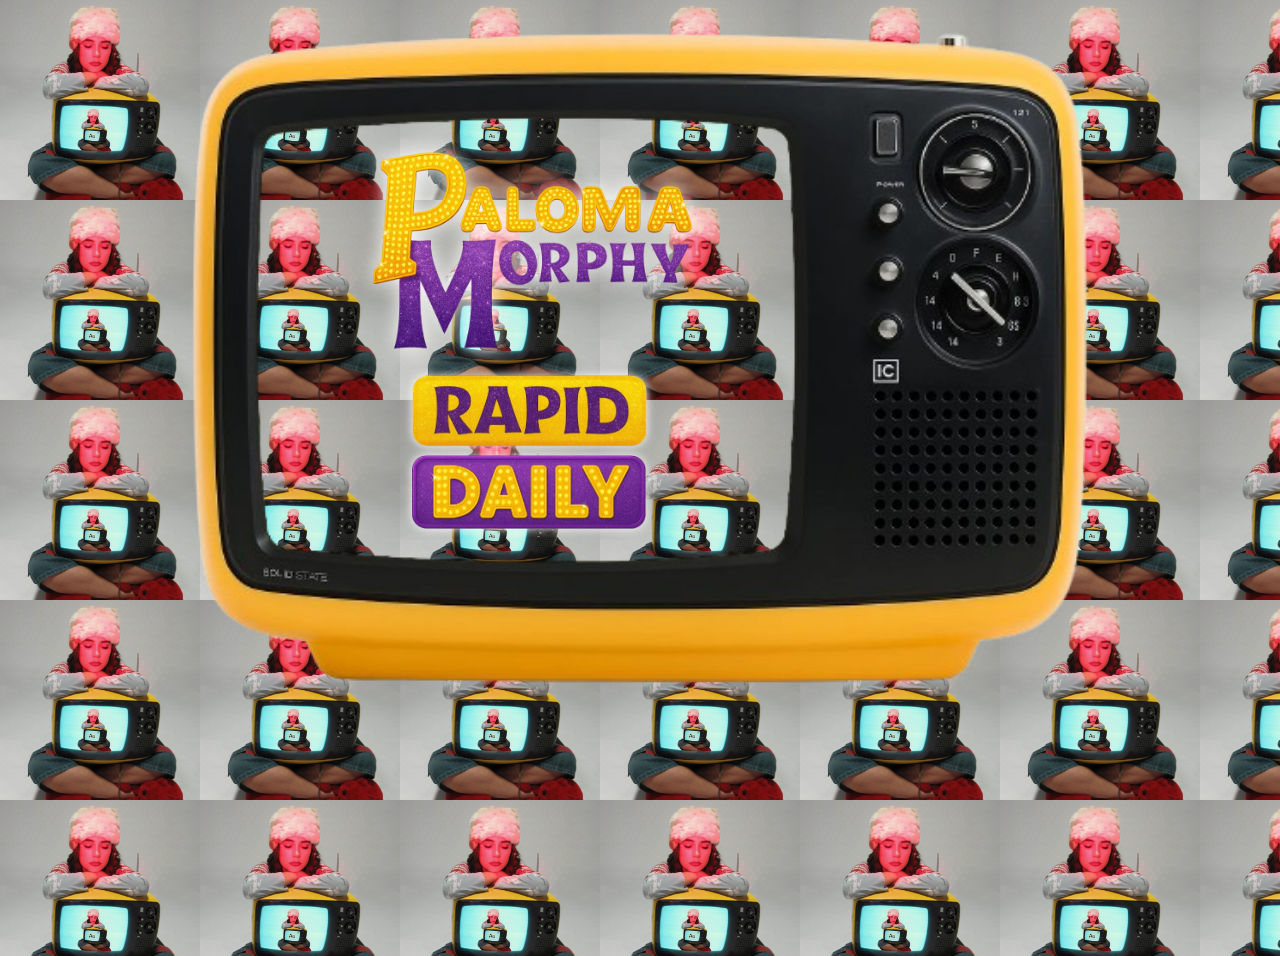
<file: index.html>
<!DOCTYPE html> 
<html lang="es">
<head>
<meta charset="utf-8" />
<meta name="viewport" content="width=900">
  <!-- Meta descripción -->
  <meta name="description" content="Juega al heardle de Paloma Morphy, adivina la canción de paloma con un clip de 5 segundos, modo rapido y diario disponibles.">
<meta name="google-site-verification" content="RFLhQubsEV5rH_lqIfQRw0HgzIH1jbwa73NNqxprI-k" />
  <!-- Meta palabras clave -->
  <meta name="keywords" content="Paloma Morphy, Heardle, juego musical, artista nueva, paloma morphy heardle, daily heardle, rapid heardle">

  <!-- Open Graph (para redes sociales como Facebook y X) -->
  <meta property="og:title" content="Paloma Morphy Headrle">
  <meta property="og:description" content="Juega al Heardle de Paloma Morphy, heardle diario y rapido disponibles.">
  <meta property="og:url" content="https://palomamorphyheardle.netlify.app/">
  <meta property="og:type" content="website">
  <meta property="og:image" content="https://palomamorphyheardle.netlify.app/preview.png"> <!-- Cambia esta URL si aún no tienes la imagen -->

  <!-- Twitter Card (opcional pero recomendado) -->
  <meta name="twitter:card" content="summary_large_image">
  <meta name="twitter:title" content="Paloma Morphy's Heardle">
  <meta name="twitter:description" content="Juega al heardle de Paloma Morphy, cuantas canciones puedes adivinar?">
  <meta name="twitter:image" content="https://palomamorphy.netlify.app/preview.png">
<title>Paloma Morphy's Heardle Inicio</title>
<link href="https://fonts.googleapis.com/css2?family=Pacifico&display=swap" rel="stylesheet">
<link rel="stylesheet" href="styles1.css">
</head>
<body>
  <div class="tv-container">
    <img class="tv-image" src="tele.png" alt="Tele">
    <div class="screen">
      <img src="logo.png" alt="Logo" class="logo">
      <div class="buttons">
        <a class="button rapid" href="rapid.html"><img alt="Rapid"></a>
        <a class="button daily" href="daily.html"><img alt="Daily"></a>
      </div>
    </div>
  </div>
</body>
</html>
</file>
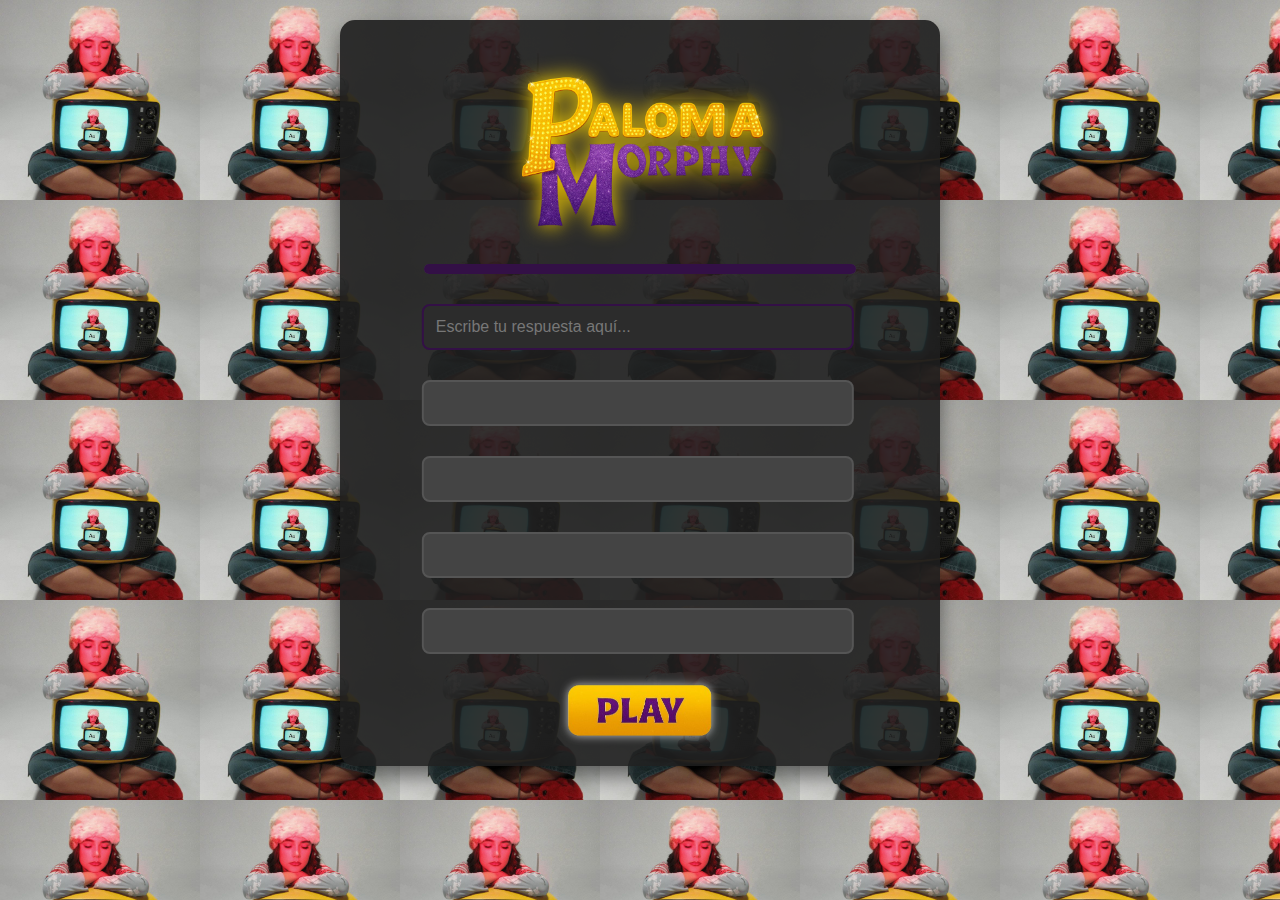
<file: daily.html>
<!DOCTYPE html>
<html lang="en">
<head>
  <meta charset="UTF-8">
<meta name="viewport" content="width=1280">
  <!-- Meta descripción -->
  <meta name="description" content="Juega al heardle de Paloma Morphy, adivina una canción de Paloma Morphy por día, inicias con un clip de 1 segundo y desbloqueas 1 segundo más por cada intento.">

  <!-- Meta palabras clave -->
  <meta name="keywords" content="Paloma Morphy, Heardle, juego musical, artista nueva, paloma morphy heardle, daily heardle">
  <!-- Open Graph (para redes sociales como Facebook y X) -->
  <meta property="og:title" content="Paloma Morphy Headrle">
  <meta property="og:description" content="Juega al Heardle de Paloma Morphy, heardle diario y rapido disponibles.">
  <meta property="og:url" content="https://palomamorphyheardle.netlify.app/">
  <meta property="og:type" content="website">
  <meta property="og:image" content="https://palomamorphyheardle.netlify.app/preview.png"> <!-- Cambia esta URL si aún no tienes la imagen -->

  <!-- Twitter Card (opcional pero recomendado) -->
  <meta name="twitter:card" content="summary_large_image">
  <meta name="twitter:title" content="Paloma Morphy's Heardle">
  <meta name="twitter:description" content="Juega al heardle de Paloma Morphy, cuantas canciones puedes adivinar?">
  <meta name="twitter:image" content="https://palomamorphy.netlify.app/preview.png">
  <title>Paloma Morphy's Daily Heardle</title>
  <link rel="icon" type="image/png" href="favicon.ico">
  <link rel="stylesheet" href="styles2.css">
</head>
<body>
 <div class="game-container">
  <!-- Título centrado en la parte superior -->
   <a href="index.html">
      <img src="logo.png" alt="Paloma Morphy Heardle" class="logo">
   </a>
  <div id="audio-player" class="hidden">
    <audio id="audio" controls></audio>
  </div>
  <div class="progress-bar-container">
    <div id="progress-bar" class="progress-bar"></div>
  </div>
  <div class="input-grid">
    <div class="input-container" id="input-container-1">
      <input type="text" id="guess-input-1" placeholder="Escribe tu respuesta aquí...">
      <ul id="suggestions-1"></ul>
    </div>
    <div class="input-container" id="input-container-2">
      <input type="text" id="guess-input-2" placeholder="" disabled>
      <ul id="suggestions-2"></ul>
    </div>
    <div class="input-container" id="input-container-3">
      <input type="text" id="guess-input-3" placeholder="" disabled>
      <ul id="suggestions-3"></ul>
    </div>
    <div class="input-container" id="input-container-4">
      <input type="text" id="guess-input-4" placeholder="" disabled>
      <ul id="suggestions-4"></ul>
    </div>
    <div class="input-container" id="input-container-5">
      <input type="text" id="guess-input-5" placeholder="" disabled>
      <ul id="suggestions-5"></ul>
    </div>
  </div>
<button id="play-audio" class="play-audio-graphic">
    <span class="sr-only">Play Audio</span>
</button>
  <!-- Botón Stats en la esquina inferior derecha -->
  <button class="hidden" onclick="showStatistics()" style="position: absolute; bottom: 20px; right: 20px;">
    <img src="botonplayagain.png" alt="Stats">
  </button>

  <div id="result-container"></div>
  <div id="result"></div>
</div>
  <!-- Ventana Modal -->
  <div id="statisticsModal" class="modal">
    <div class="modal-content">
      <div class="modal-header">
<a href="index.html">
      <img src="logo.png" alt="Paloma Morphy Heardle" class="logo1">
   </a>        <span class="close-btn">&times;</span>
      </div>
      <div class="modal-body">
        <div class="stat">
          <span class="stat-value" id="played">0</span>
          <span class="stat-label">Played</span>
        </div>
        <div class="stat">
          <span class="stat-value" id="winPercentage">0%</span>
          <span class="stat-label">Win %</span>
        </div>
        <div class="stat">
          <span class="stat-value" id="streak">0</span>
          <span class="stat-label">Current Streak</span>
        </div>
        <div class="stat">
          <span class="stat-value" id="highstreak">0</span>
          <span class="stat-label">Max Streak</span>
        </div>
        <!-- Contenedor para las barras de intentos -->
        <div id="attempts-container" class="attempts-container"></div>
      </div>
      <div style="margin-top: 20px; text-align: center; color: #ffffff; font-size: 16px;">
        Sígue a Paloma Morphy en sus 
        <a href="https://linktr.ee/palomamorphy" target="_blank" style="color: #1DA1F2; text-decoration: none; font-weight: bold;">
          redes
        </a>
      </div>
    </div>
  </div>
  <script src="script.js"></script>
</body>
</html>
</file>
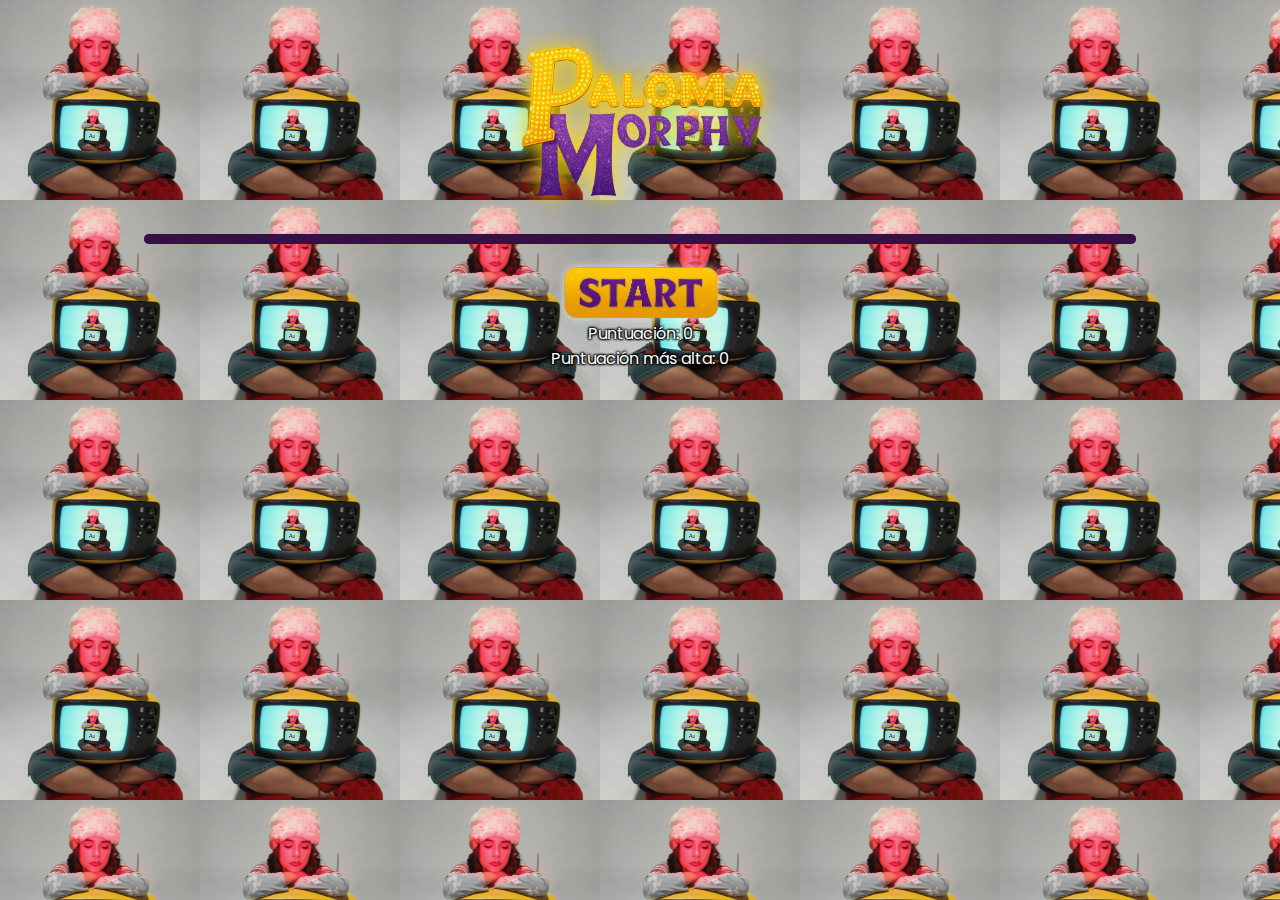
<file: rapid.html>
<!DOCTYPE html>
<html lang="en">
<head>
  <meta charset="UTF-8">
  <meta name="viewport" content="width=device-width, initial-scale=1.0">
  <title>Paloma Morphy Heardle</title>
<link href="https://fonts.googleapis.com/css2?family=Pacifico&display=swap" rel="stylesheet">
  <link rel="stylesheet" href="styles.css">
  <link rel="icon" href="favicon.ico" type="image/x-icon">
</head>
<body>
<!-- Logo centrado con enlace -->
   <a href="index.html">
      <img src="logo.png" alt="Paloma Morphy Heardle" class="logo">
   </a>
    <div id="audio-player" class="hidden">
      <audio id="audio" controls></audio>
    </div>

    <div class="progress-bar-container">
      <div id="progress-bar" class="progress-bar"></div>
    </div>

    <div class="input-container-rapid hidden">
      <input type="text" id="guess-input" placeholder="Escribe aquí tu respuesta ...">
      <ul id="suggestions"></ul>
    </div>
 
<!-- Botón gráfico Start Game -->
<button id="start-game" class="start-game-graphic">
    <span class="sr-only">Start Game</span>
</button>
    <button id="submit-guess" class="hidden">Submit Guess</button>

    <div class="stats">
      <p id="score">Puntuación: 0</p>
      <p id="high-score">High Score: 0</p>
    </div>

    <div id="result-container"></div>
    <div id="result"></div>
    <script src="script1.js"></script>
</body>
</html>
</file>
<file: styles1.css>
body {
  font-family: 'Pacifico', cursive;
  color: white;
  min-height: 100vh;
  display: flex;
  flex-direction: column;
  align-items: center;
  text-align: center;
  padding: 20px;

  /* Varias imágenes de fondo */
  background: url('paloma.jpg') repeat;
  background-size: 200px 200px, 300px 300px, 250px 250px;
  background-position: 0 0, 50px 50px, 100px 100px;
  animation: moverFondo 10s linear infinite;
}

@keyframes moverFondo {
  0% { background-position: 0 0, 50px 50px, 100px 100px; }
  100% { background-position: 200px 200px, 250px 250px, 300px 300px; }
}

.tv-container {
  position: relative;
  aspect-ratio: 20 / 10;
  width: 900px;
  max-width: 180vw;
}

.tv-image { 
  width: 100%; 
  display: block; 
}

.screen {
  position: absolute;
  left: 9.49%;
  top: 16.28%;
  width: 56.36%;
  height: 60.72%;
  padding: 2%;
  box-sizing: border-box;
  display: flex;
  flex-direction: column;
  align-items: center;
  justify-content: center;
  gap: 12px;
  overflow: hidden;
}

.logo {
  max-width: 70%;
  height: auto;
  display: block;
  filter: drop-shadow(0 0 10px white);
  animation: glow 1.5s ease-in-out infinite alternate;
}

@keyframes glow {
  from { filter: drop-shadow(0 0 10px white); }
  to { filter: drop-shadow(0 0 20px white); }
}

.buttons {
  width: 100%;
  display: flex;
  flex-direction: column;
  align-items: flex-start;  /* PC → pegado a la izquierda */
  gap: 8px;
  margin-left: 235px;       /* PC → corrido a la derecha */
}

.button {
  display: block;
  text-decoration: none;
}

.button img {
  display: block;
  max-width: 50%;
  height: auto;
  transition: transform .15s ease, filter .15s ease;
  filter: drop-shadow(0 0 5px white);
}

.button img:hover { 
  transform: scale(1.05); 
  filter: drop-shadow(0 0 15px white);
}

/* Hover personalizado para cada botón */
.rapid img {
  content: url("botonrapid.png");
}
.rapid img:hover {
  content: url("botonrapidcursor.png");
}

.daily img {
  content: url("botondaily.png");
}
.daily img:hover {
  content: url("botondailycursor.png");
}
</file>
<file: styles2.css>
@import url('https://fonts.googleapis.com/css2?family=Poppins:wght@400;600&display=swap');
* {
    margin: 0;
    padding: 0;
    box-sizing: border-box;
}
body {
    font-family: 'Poppins', sans-serif;
    color: white;
    min-height: 100vh;
    display: flex;
    flex-direction: column;
    align-items: center;
    text-align: center;
    padding: 20px;

    /* Fondo del PRIMERO (prioridad) */
    background: 
        url('paloma.jpg') repeat;
    background-size: 200px 200px, 300px 300px, 250px 250px;
    background-position: 0 0, 50px 50px, 100px 100px;
    animation: moverFondo 10s linear infinite;

    /* Posicionamiento relativo del segundo */
    position: relative;
}
@keyframes moverFondo {
    0% { background-position: 0 0, 50px 50px, 100px 100px; }
    100% { background-position: 200px 200px, 250px 250px, 300px 300px; }
}
#score, #high-score, #result-container {
    color: white;
    text-shadow: 
        -1px -1px 2px black,
         1px -1px 2px black,
        -1px  1px 2px black,
         1px  1px 2px black;
}

/* Logo centrado */
.logo {
    max-width: 250px;
    margin: 20px auto 0px;
    filter: drop-shadow(0 0 10px gold);
    animation: glow 1.5s ease-in-out infinite alternate;
}
.logo1{
    max-width: 125px;
    margin: 0px auto 0px;
    filter: drop-shadow(0 0 10px gold);
    animation: glow 1.5s ease-in-out infinite alternate;
}

@keyframes glow {
    from { filter: drop-shadow(0 0 10px gold); }
    to { filter: drop-shadow(0 0 20px #fff176); }
}

@keyframes twinkle {
    from { background-position: 0 0; }
    to { background-position: 100px 100px; }
}

.game-container {
  text-align: center;
  width: 600px;
  background-color: rgba(30, 30, 30, 0.9); /* Fondo semi-transparente */
  padding: 30px;
  border-radius: 15px;
  box-shadow: 0 10px 20px rgba(0, 0, 0, 0.5);
  position: relative;
  z-index: 1;
}

h1 {
  color: #ff4081;
  font-size: 3em;
  margin-bottom: 20px;
}

ul {
  list-style-type: none;
  padding: 0;
  margin: 5px 0 0 0;
  background: #333;
  border-radius: 8px;
  max-height: 150px;
  overflow-y: auto;
  position: absolute;
  width: 100%;
  z-index: 10;
}

li {
  padding: 10px;
  cursor: pointer;
}

li:hover, .selected {
  background-color: #444;
}

.stats {
  margin-top: 20px;
}

.stats p {
  margin: 5px 0;
  font-size: 1.2em;
}
.play-audio-graphic {
    background-color: transparent;
    color: transparent;
    border: none;
    padding: 0;
    font-size: 0;

    /* Dimensiones de la imagen */
    width: 144px;
    height: 52px;

    /* Imagen como fondo */
    background-image: url('botonplay.png');
    background-size: contain;
    background-repeat: no-repeat;
    background-position: center;

    /* Efectos de hover */
    transition: transform 0.3s ease, filter 0.3s ease;
    filter: drop-shadow(0 0 5px rgba(255, 255, 255, 0.7));
    cursor: pointer;
    outline: none;
    border-radius: 8px; /* Si la imagen lo tiene */
}

.play-audio-graphic:hover {
    transform: scale(1.05);
    filter: drop-shadow(0 0 15px rgba(255, 255, 255, 1));
}

.progress-bar-container {
  width: 80%;
  height: 10px;
  background-color: #444;
  border-radius: 8px;
  margin: 20px auto;
  position: relative;
}

.progress-bar {
  height: 100%;
  background-color: #331046;
  border-radius: 8px;
  width: 100%;
  transition: width 10s linear;
}

.hidden {
  display: none;
}

.selected {
  background-color: #444;
  color: #fff;
}

#audio {
  display: none;
}

.flash-success {
  animation: flash-success 0.5s;
}

.flash-error {
  animation: flash-error 0.5s;
}
.flash-album {
  animation: flash-album 0.5s;
}

@keyframes flash-album {
  from { background-color: #b3923f;}
  to { background-color: transparent; }
}
@keyframes flash-success {
  from { background-color: rgba(46, 107, 59, 0.6); }
  to { background-color: transparent; }
}
@keyframes flash-error {
  from { background-color: #dc3545; }
  to { background-color: transparent; }
}
.modal {
display: none; /* Oculto por defecto */
position: fixed;
z-index: 1000;
left: 0;
top: 0;
width: 100%;
height: 100%;
background-color: rgba(0, 0, 0, 0.8); /* Fondo oscuro semi-transparente */
}

.modal-content {
background-color: #1a1a1a; /* Fondo negro/gris oscuro */
margin: 5% auto;
padding: 20px;
border-radius: 10px;
width: 80%;
max-width: 500px;
color: #ffffff; /* Texto blanco */
font-family: Arial, sans-serif;
text-align: center;
}

.modal-header {
display: flex;
justify-content: center;
align-items: center;
margin-bottom: 50px;
}
.modal-header h2 {
color: #331046; /* Título en rojo */
margin: 0;
}

.close-btn {
color: #331046;
font-size: 24px;
font-weight: bold;
cursor: pointer;
}

.close-btn:hover {
color: #	; /* Cambia el color cuando se pasa el mouse */
}

.modal-body {
display: flex;
justify-content: space-around;
align-items: center;
flex-wrap: wrap;
}

.stat {
margin: 10px;
text-align: center
}
.stat-value {
font-size: 24px;
font-weight: bold;
}

.stat-label {
font-size: 14px;
color: #cccccc; /* Etiquetas en gris claro */
}

.attempts-container {
  margin-top: 20px;
}

.bar-container {
  display: flex;
  align-items: center;
  margin-bottom: 10px;
}

.attempt-text {
  width: 100px; /* Espacio para el texto del intento */
  font-size: 28px;
  text-align: left;
  margin-right: 0px;
}

.bar {
  height: 28px;
  background-color: #331046; /* Color de la barra */
  border-radius: 10px;
  transition: width 0.3s ease; /* Animación suave */
  max-width: 300px; 
}

.input-grid {
  display: flex;
  flex-direction: column;
  gap: 10px;
  align-items: center;
  margin: 20px 0;
  width: 80%;
  transform: translateX(12%); /* Ajustar un poco más a la izquierda */
}

.input-container {
  width: 100%;
  max-width: 500px;
  position: relative;
  margin: 10px 0; /* Margin ajustado para mantener consistencia */
}

input {
  width: 100%;
  padding: 12px;
  font-size: 16px;
  border: 2px solid #555;
  border-radius: 8px;
  outline: none;
  background-color: #2c2c2c;
  color: #ffffff;
  transition: border-color 0.3s ease;
  box-sizing: border-box; /* Para que el padding no incremente el tamaño total */
}

input::placeholder {
  color: #777; /* Placeholder más claro */
}

input[disabled] {
  background-color: #444; /* Fondo más claro para cajas deshabilitadas */
}

input:focus {
  border-color: #331046;
}

.album-box {
  width: 100%;
  padding: 12px;
  font-size: 16px;
  border: 2px solid #b3923f; /* Amarillo mate */
  border-radius: 8px;
  background-color: rgba(179, 146, 63, 0.4); /* Fondo semi-transparente amarillo mate */
  color: #ffffff; /* Texto blanco */
  position: absolute;
  top: 0;
  left: 1px;
  box-sizing: border-box;
  height: auto;
  line-height: 1.5;
  z-index: 1;
}

.error-box {
  width: 100%;
  padding: 12px;
  font-size: 16px;
  border: 2px solid #a83c3c; /* Rojo mate */
  border-radius: 8px;
  background-color: rgba(168, 60, 60, 0.5); /* Fondo semi-transparente rojo mate */
  color: #ffffff; /* Texto blanco */
  position: absolute;
  top: 0;
  left: 1px;
  box-sizing: border-box;
  height: auto;
  line-height: 1.5;
}

.success-box {
  width: 100%;
  padding: 12px;
  font-size: 16px;
  border: 2px solid #2e6b3b; /* Verde mate */
  border-radius: 8px;
  background-color: rgba(46, 107, 59, 0.6); /* Fondo semi-transparente verde mate */
  color: #ffffff; /* Texto blanco */
  position: absolute;
  top: 0;
  left: 1px;
  box-sizing: border-box;
  height: auto;
  line-height: 1.5;
}
</file>
<file: styles.css>
/* =====================
   FUENTE Y RESETS (PRIORIDAD PRIMERO)
===================== */
@import url('https://fonts.googleapis.com/css2?family=Pacifico&display=swap');
@import url('https://fonts.googleapis.com/css2?family=Poppins:wght@400;600&display=swap');

/* Reset básico */
* {
    margin: 0;
    padding: 0;
    box-sizing: border-box;
}

body {
    font-family: 'Poppins', sans-serif;
    color: white;
    min-height: 100vh;
    display: flex;
    flex-direction: column;
    align-items: center;
    text-align: center;
    padding: 20px;

    /* Fondo del PRIMERO (prioridad) */
    background: 
        url('paloma.jpg') repeat;
    background-size: 200px 200px, 300px 300px, 250px 250px;
    background-position: 0 0, 50px 50px, 100px 100px;
    animation: moverFondo 10s linear infinite;

    /* Posicionamiento relativo del segundo */
    position: relative;
}

@keyframes moverFondo {
    0% { background-position: 0 0, 50px 50px, 100px 100px; }
    100% { background-position: 200px 200px, 250px 250px, 300px 300px; }
}
#score, #high-score, #result-container {
    color: white;
    text-shadow: 
        -1px -1px 2px black,
         1px -1px 2px black,
        -1px  1px 2px black,
         1px  1px 2px black;
}

/* Logo centrado */
.logo {
    max-width: 250px;
    margin: 20px auto 0px;
    filter: drop-shadow(0 0 10px gold);
    animation: glow 1.5s ease-in-out infinite alternate;
}

@keyframes glow {
    from { filter: drop-shadow(0 0 10px gold); }
    to { filter: drop-shadow(0 0 20px #fff176); }
}

/* Contenedor de botones */
.botones {
    display: flex;
    flex-direction: column;
    gap: 40px;
    align-items: center;
}

/* Contenedor fijo para cada botón */
.botones a {
    display: flex;
    justify-content: center;
    align-items: center;
    width: 400px;
    height: 130px;
}

.botones a img {
    max-width: 100%;
    max-height: 100%;
    object-fit: contain;
    transition: transform 0.3s ease, filter 0.3s ease;
    filter: drop-shadow(0 0 5px white);
}

.botones a img:hover {
    transform: scale(1.05);
    filter: drop-shadow(0 0 15px white);
}

/* Hover personalizado */
.boton-rapid img {
    content: url("botonrapid.png");
}
.boton-rapid:hover img {
    content: url("botonrapidcursor.png");
}

.boton-daily img {
    content: url("botondaily.png");
}
.boton-daily:hover img {
    content: url("botondailycursor.png");
}

@keyframes twinkle {
    from { background-position: 0 0; }
    to { background-position: 100px 100px; }
}

/* =====================
   ESTILOS SEGUNDO CSS (sin sobreescribir PRIMERO)
===================== */
ul {
    list-style-type: none;
    padding: 0;
    margin: 5px 0 0 0;
    background: #333;
    border-radius: 8px;
    max-height: 150px;
    overflow-y: auto;
    position: absolute;
    width: 100%;
    z-index: 10;
}

li {
    padding: 10px;
    cursor: pointer;
}

li:hover, .selected {
    background-color: #444;
}

.play-again-graphic {
    /* Quitamos el fondo rosa y el texto */
    background-color: transparent;
    color: transparent;
    border: none;
    padding: 0;
    font-size: 0;

    /* Dimensiones de la imagen */
    width: 155px;
    height: 57px;

    /* Imagen como fondo */
    background-image: url('botonplayagain.png');
    background-size: contain;
    background-repeat: no-repeat;
    background-position: center;

    /* Efectos de hover */
    transition: transform 0.3s ease, filter 0.3s ease;
    filter: drop-shadow(0 0 5px rgba(255, 255, 255, 0.7));
    cursor: pointer;
    outline: none;
    border-radius: 8px; /* Si la imagen lo tiene */
}

.play-again-graphic:hover {
    transform: scale(1.05);
    filter: drop-shadow(0 0 15px rgba(255, 255, 255, 1));
}
.start-game-graphic {
    /* Quitamos el fondo rosa y el texto */
    background-color: transparent;
    color: transparent;
    border: none;
    padding: 0;
    font-size: 0;

    /* Dimensiones de la imagen */
    width: 155px;
    height: 57px;

    /* Imagen como fondo */
    background-image: url('botonstart.png');
    background-size: contain;
    background-repeat: no-repeat;
    background-position: center;

    /* Efectos de hover */
    transition: transform 0.3s ease, filter 0.3s ease;
    filter: drop-shadow(0 0 5px rgba(255, 255, 255, 0.7));
    cursor: pointer;
    outline: none;
    border-radius: 8px; /* Si la imagen lo tiene */
}

.start-game-graphic:hover {
    transform: scale(1.05);
    filter: drop-shadow(0 0 15px rgba(255, 255, 255, 1));
}



/* Barra de progreso */
.progress-bar-container {
    width: 80%;
    height: 10px;
    background-color: #444;
    border-radius: 8px;
    margin: 20px auto;
    position: relative;
}

.progress-bar {
    height: 100%;
    background-color: #331046;
    border-radius: 8px;
    width: 100%;
    transition: width 10s linear;
}

.hidden {
    display: none !important;
}

/* Animaciones de feedback */
.flash-success { animation: flash-success 0.5s; }
.flash-error { animation: flash-error 0.5s; }

@keyframes flash-success {
    from { background-color: rgba(46, 107, 59, 0.6); }
    to { background-color: transparent; }
}
@keyframes flash-error {
    from { background-color: #dc3545; }
    to { background-color: transparent; }
}

/* Inputs */
.input-grid {
    display: flex;
    flex-direction: column;
    gap: 10px;
    align-items: center;
    margin: 20px 0;
    width: 80%;
}

.input-container, .input-container-rapid {
    position: relative;
    width: 100%;
    max-width: 500px;
}

input {
    width: 100%;
    padding: 12px;
    font-size: 16px;
    border: 2px solid #555;
    border-radius: 8px;
    background-color: #2c2c2c;
    color: #ffffff;
    transition: border-color 0.3s ease;
}
</file>
